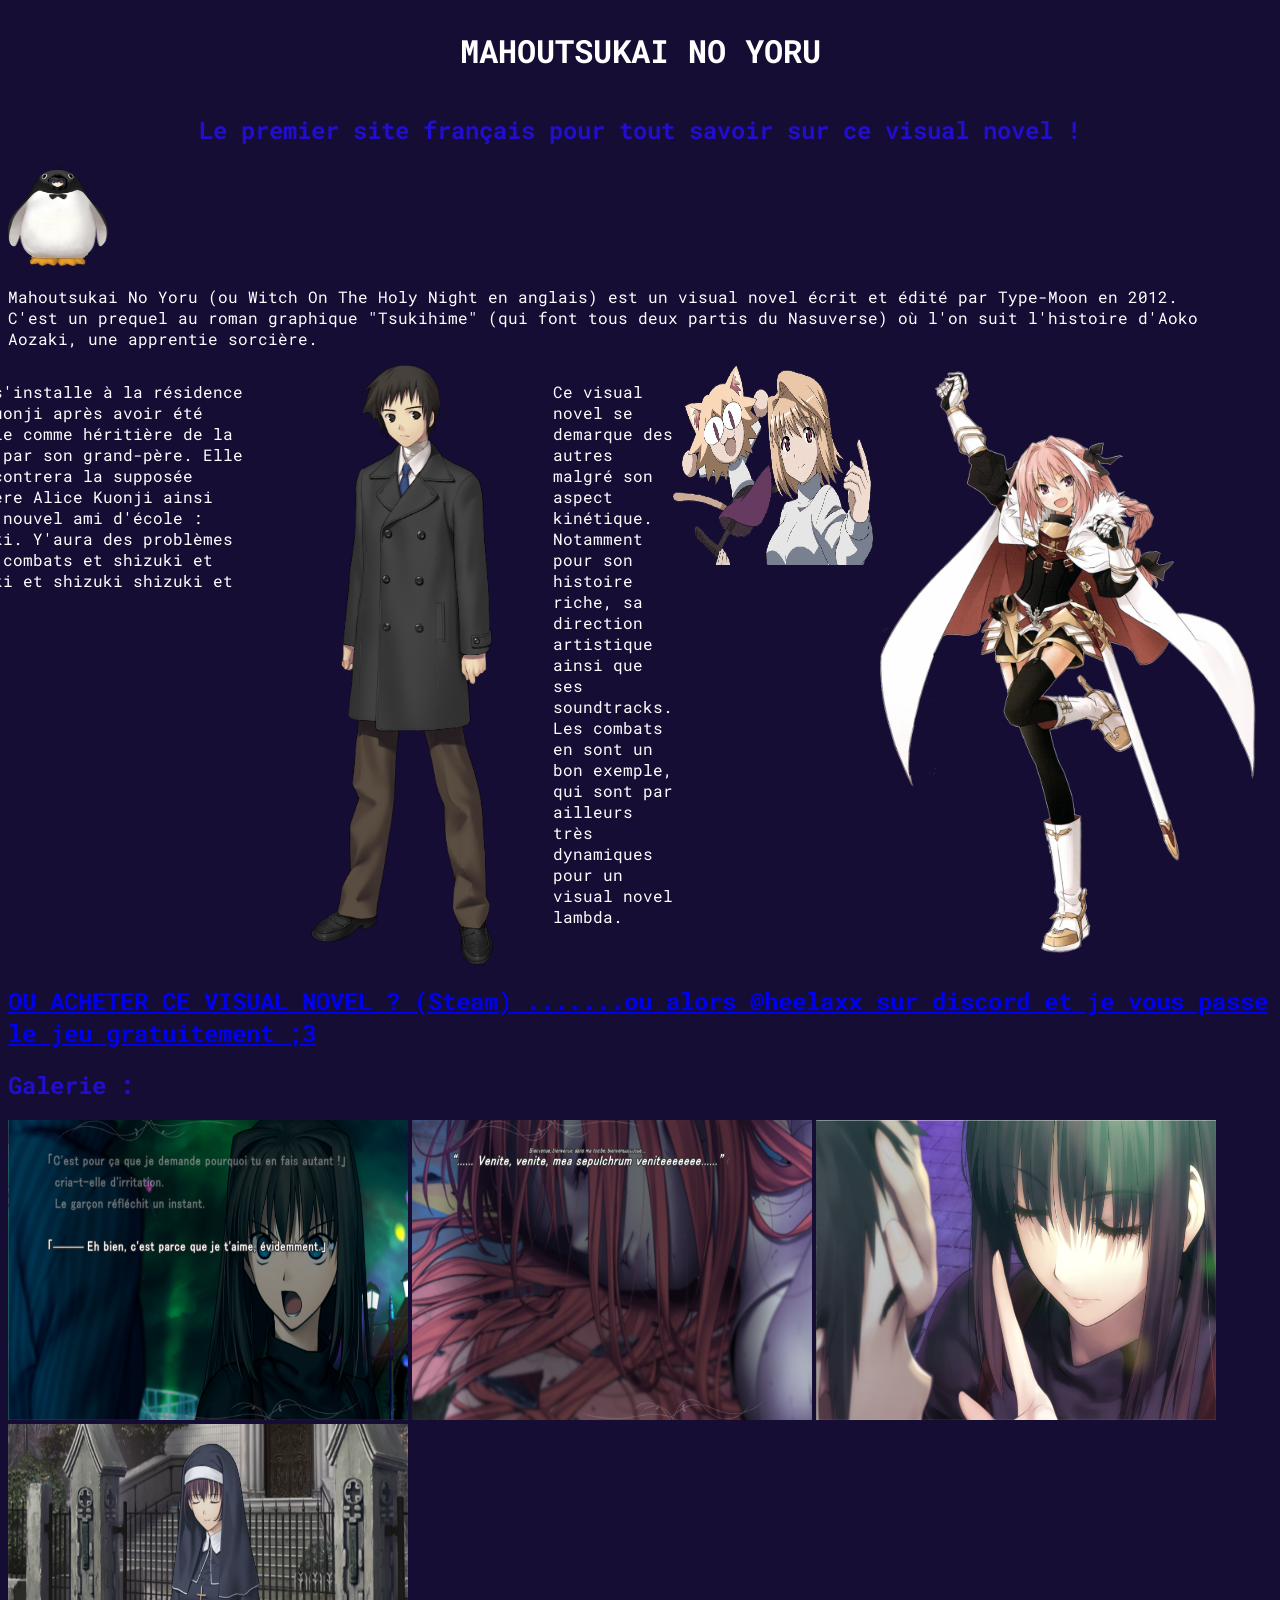
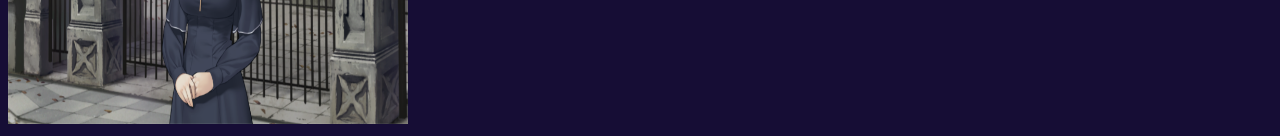
<file: index.html>
<!doctype html>
<html lang="fr">
  <head>
    <link rel="preconnect" href="https://fonts.googleapis.com">
    <link rel="preconnect" href="https://fonts.gstatic.com" crossorigin>
    <link href="https://fonts.googleapis.com/css2?family=Roboto+Mono:ital,wght@0,100..700;1,100..700&display=swap" rel="stylesheet">    


    <meta charset="UTF-8" />
    <meta name="viewport" content="width=device-width, initial-scale=1.0" />
    <link rel="stylesheet" href="style.css" />
    <title>Document</title>
  </head>
  <body>
    <header><!-- {Haut Du Site} -->
      <div class="Titre">
        <h1>MAHOUTSUKAI NO YORU</h1>
        <h2>Le premier site français pour tout savoir sur ce visual novel !</h2>
      </div>
    </header>

    <main><!-- {Explications sur le Jeu} -->
      <div class="PhotoAcceuil">
        <a href="Alice.html"><img src="Photo/alice_penguin.png" alt="alice" width="100px" height="100px"></a>
        
        
      </div>

      <div class="TextExplication">
        <p>
          Mahoutsukai No Yoru (ou Witch On The Holy Night en anglais) est un
          visual novel écrit et édité par Type-Moon en 2012. <br>  C'est un prequel au
          roman graphique "Tsukihime" (qui font tous deux partis du Nasuverse)
          où l'on suit l'histoire d'Aoko Aozaki, une apprentie sorcière.
        </p>
      </div>   
    <div class="PhotoPerso">
        <img src="Photo/astolfo.webp" alt="Astolfo de Fate Apocrypha super femboy " width="450px" height="600px"/>
        
        <img src="Photo/neko_arc_et_arcueid-removebg-preview (2).png" alt="shizuki" width="200px" height="200px"></a>
            <p>
            Ce visual novel se demarque des autres malgré son aspect kinétique.
            Notamment pour son histoire riche, sa direction artistique ainsi que
            ses soundtracks. Les combats en sont un bon exemple, qui sont par
            ailleurs très dynamiques pour un visual novel lambda.
            </p>

                  <div class="PhotoBonus"><!-- {Pour voir une vidéooo youtube d'un combat} -->
         <h2>CLIQUEZ ICI POUR VOIR UN COMBAT SUPER TUFF (no scam)</h2>
        <a href="https://youtu.be/gsOGp0twnQw?si=AfjCByOk6I8fxKo2"><img src="Photo/alice_penguin.png" alt="alice" width="200px" height="250px"></a><
       
        <p><!-- {Plot sans Spoilers} -->
        Aoko s'installe à la résidence des Kuonji après avoir été choisie comme
        héritière de la magie par son grand-père. Elle y rencontrera la supposée
        sorcière Alice Kuonji ainsi qu'un nouvel ami d'école : Shizuki. Y'aura
        des problèmes et de combats et shizuki et shizuki et shizuki shizuki et
      </p>
    
       <img src="Photo/0970d644ce305d9ec3d8975397a6d97f.png" alt="shizuki" width="500px" height="600px"></a>
      </div>
 
    </div>



     
      <h2>
        <a href="https://store.steampowered.com/app/2052410/WITCH_ON_THE_HOLY_NIGHT/"> OU ACHETER CE VISUAL NOVEL ? (Steam) .......ou alors @heelaxx sur
        discord et je vous passe le jeu gratuitement ;3
        </a>
      </h2>
      <h2>Galerie :</h2><!-- {Screenshots du jeu de mon propre gameplay haha} -->
       <img src="Photo/parce que je t'aime, évidemment.png" alt="je t'aime" width="400px" height="300px"></a>
        <img src="Photo/image.png" alt="robot aoko" width="400px" height="300px"></a>
         <img src="Photo/image3.png" alt="aoko et shizuki" width="400px" height="300px"></a>
          <img src="Photo/image2.png" alt="eglise" width="400px" height="300px"></a>
    </main>

    <footer></footer>
  </body>
</html>
</file>
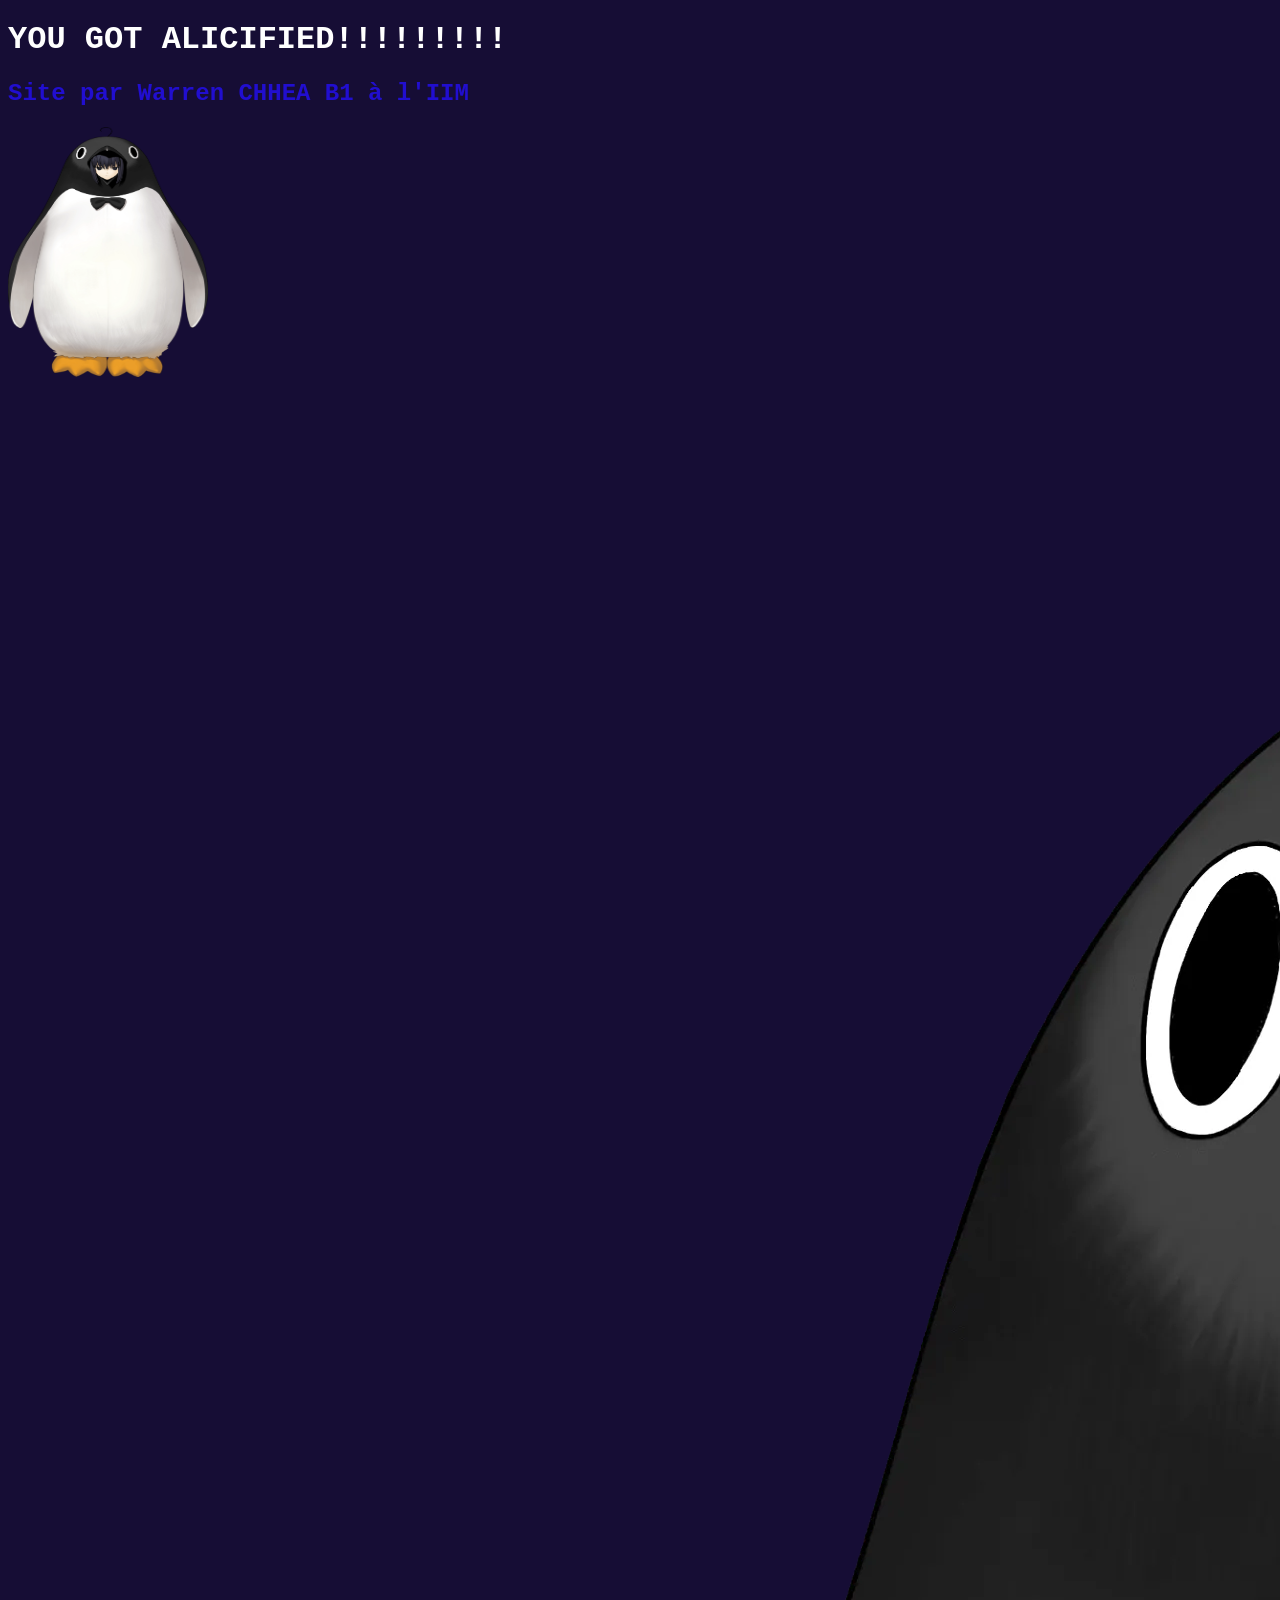
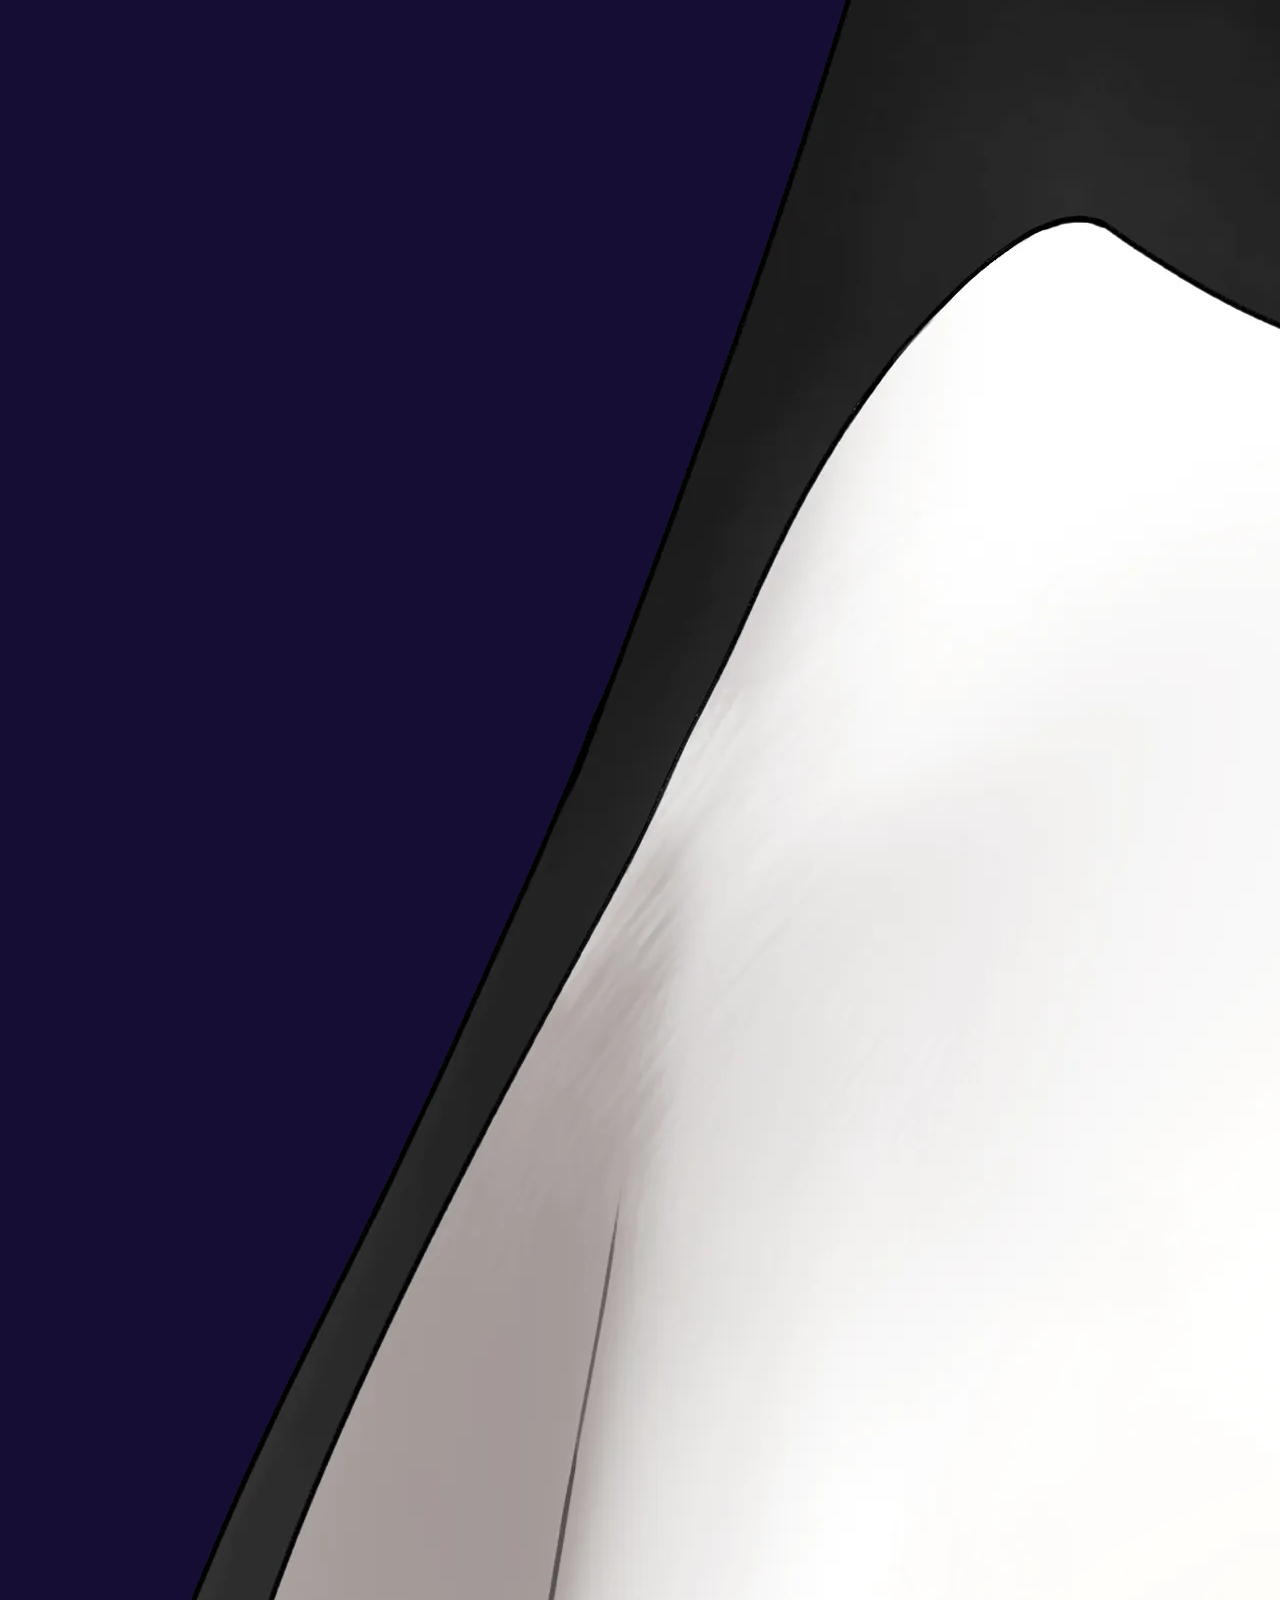
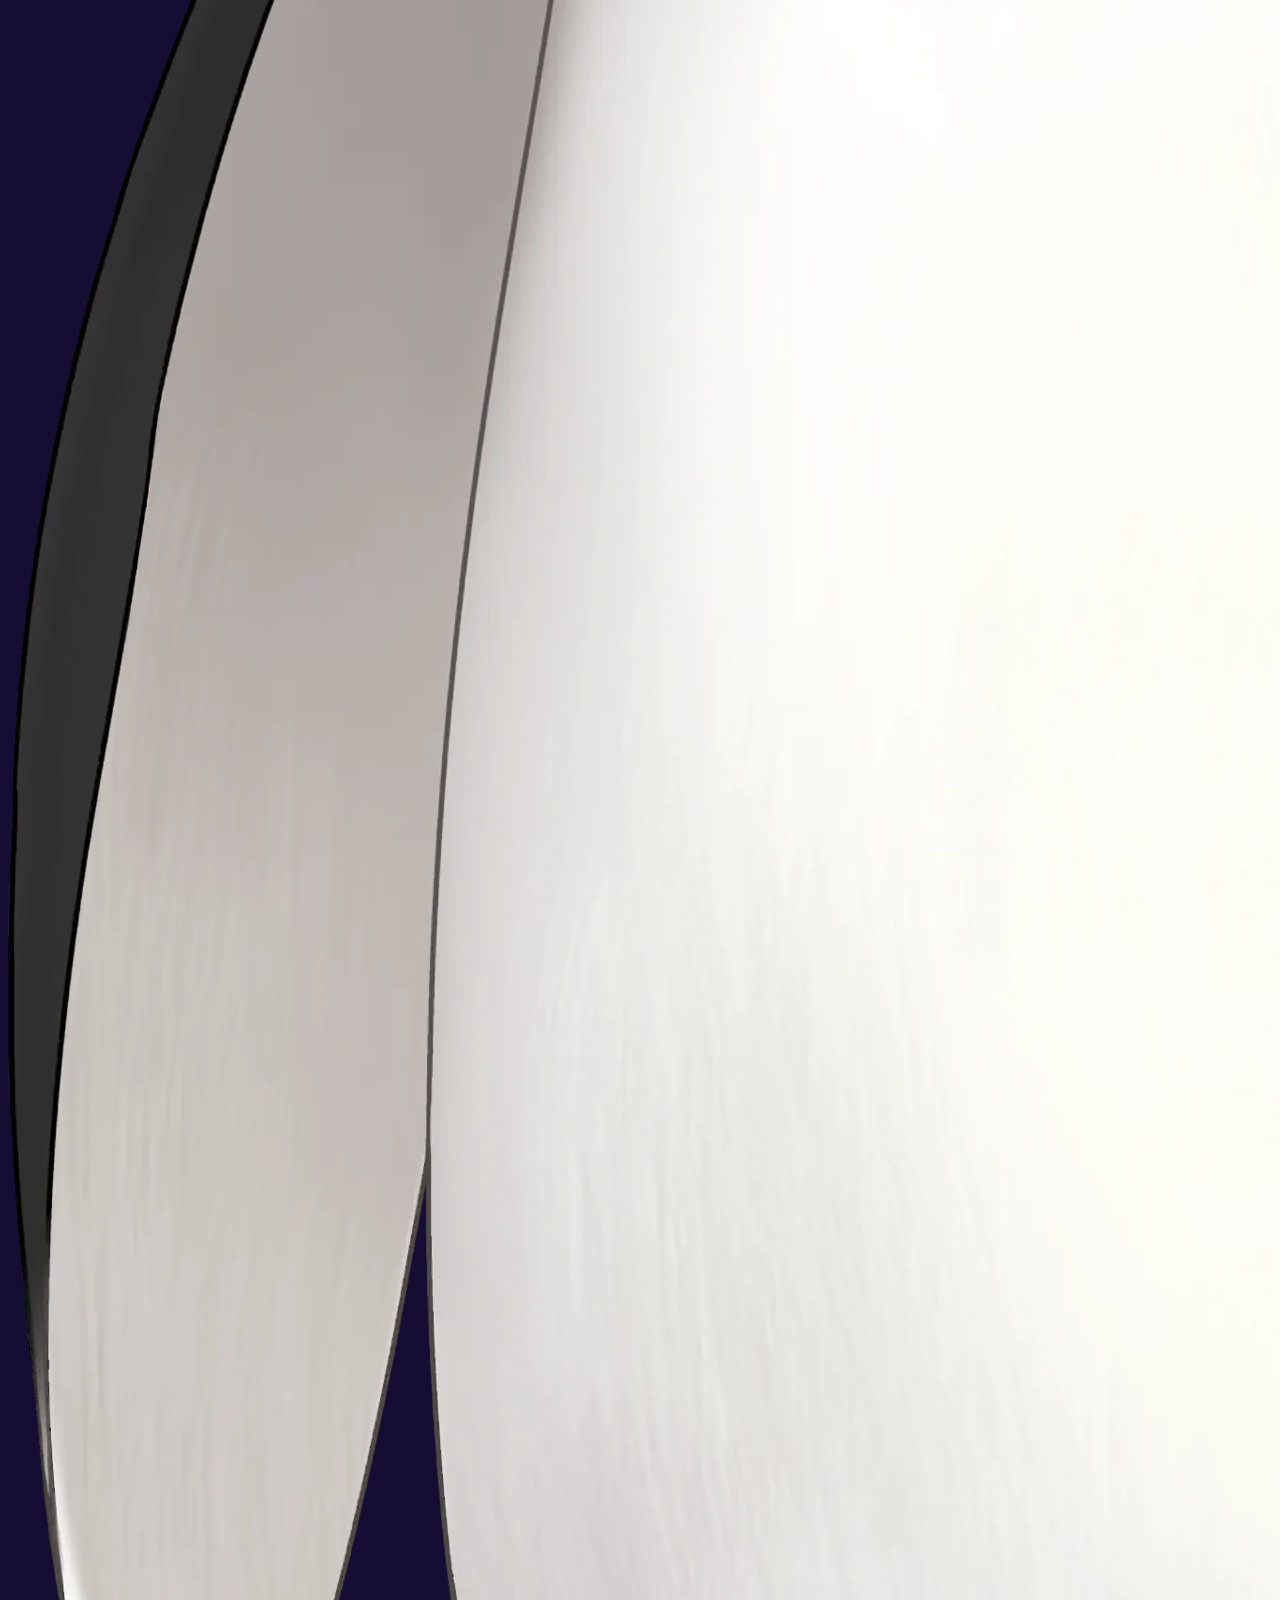
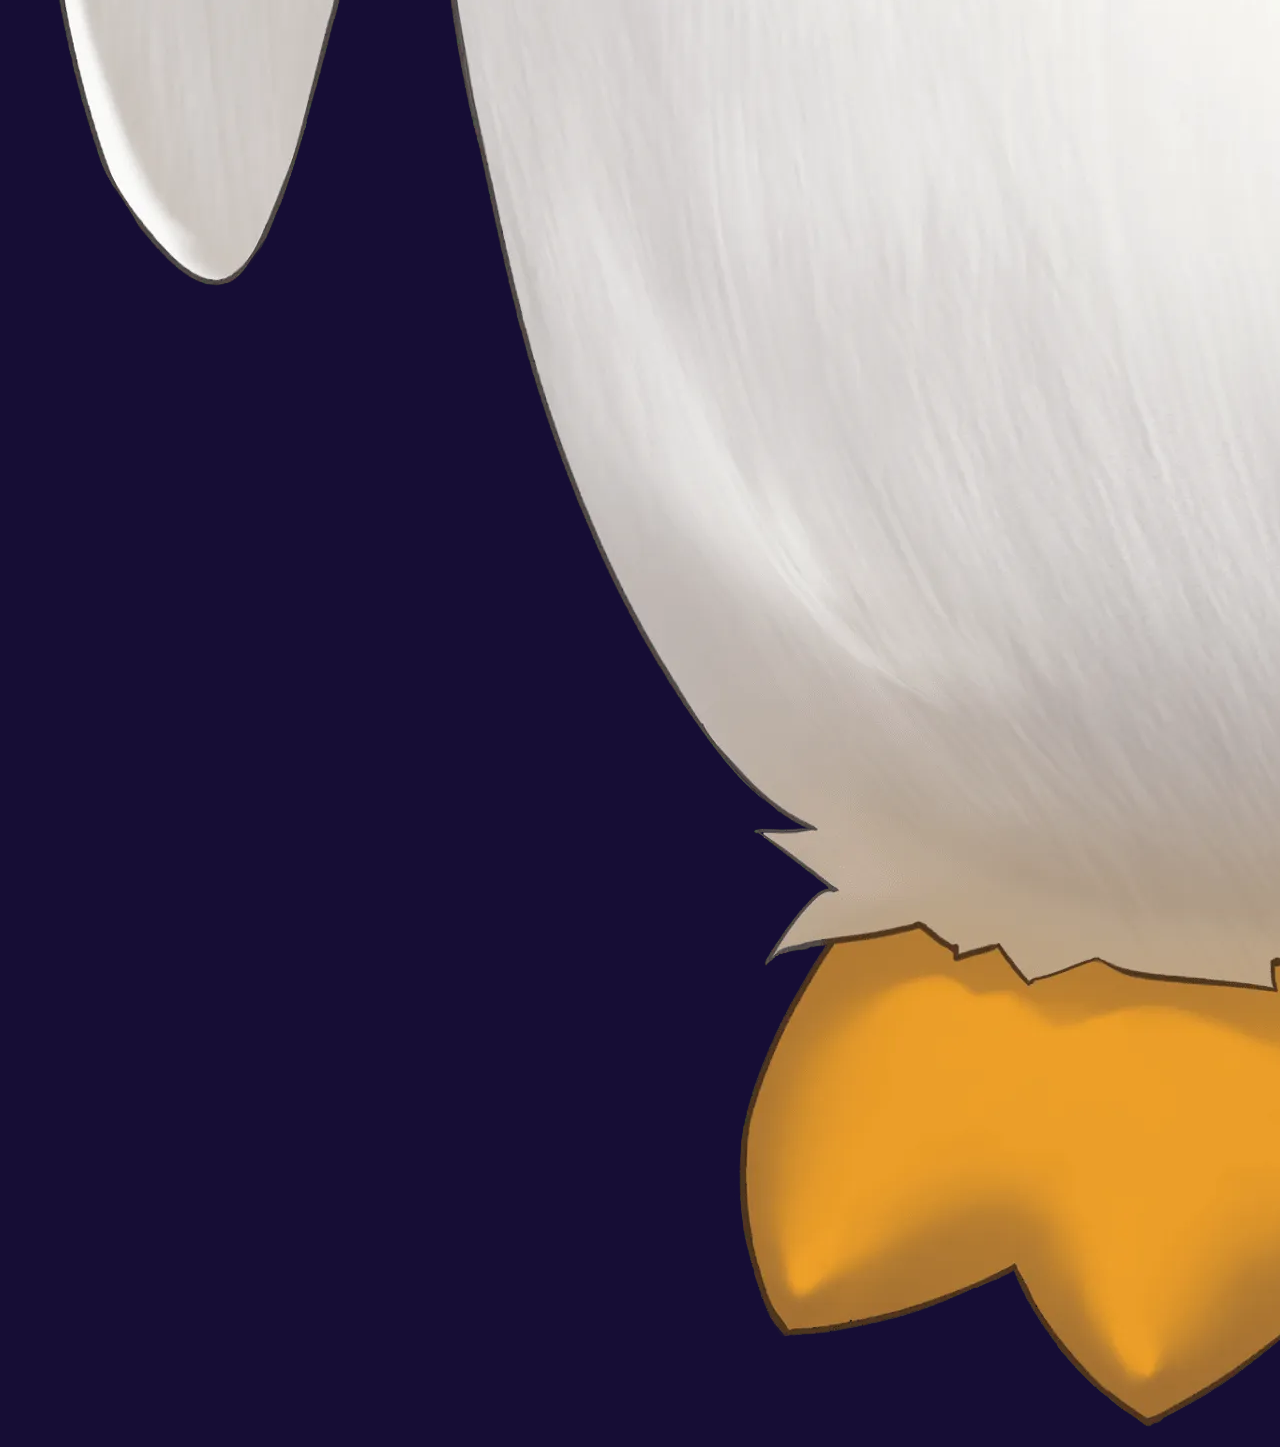
<file: Alice.html>
<!DOCTYPE html>
<html lang="fr">
<head>
    <meta charset="UTF-8">
    <meta name="viewport" content="width=device-width, initial-scale=1.0">
    <link rel="stylesheet" href="style.css">
    <title>Alice</title>
</head>
<body>
    <header>
        <h1>YOU GOT ALICIFIED!!!!!!!!!</h1>
    </header>
    <main>
        <h2>Site par Warren CHHEA B1 à l'IIM</h2>
    </main>
    <footer></footer>

    <a href="index.html"><img src="Photo/alice_penguin.png" alt="alice" width="200px" height="250px"></a>
    <img src="Photo/alice_penguin.png" alt="">
    
</body>
</html>
</file>
<file: style.css>
.PhotoAcceuil{
    display: flex;
    justify-content: space-between;
}

body{ /* couleur du fond du site */
    background-color: rgb(22, 13, 53);
    background-position: center;
    background-repeat: no-repeat;
    background-size: cover;
    background-attachment: fixed;
}

p{ /* texte explicatif */
    color: rgb(255, 255, 255);
    font-family: "Roboto Mono", monospace;
    font-optical-sizing: auto;
    display: flex;
    justify-content: center;
}

h2{ /* couleur des sous titres */
     color: rgb(33, 14, 207);
    font-family: "Roboto Mono", monospace;
    font-optical-sizing: auto;
}

h1{ /* titre */
     color: rgb(255, 255, 255);
    font-family: "Roboto Mono", monospace;
    font-optical-sizing: auto;
}
.PhotoBonus{
    display: flex;
    justify-content: space-between;
}

.PhotoPerso{
    display: flex;
    flex-direction: row-reverse;
}

.Titre{ /* centrage du titre */
    display: flex;
    flex-direction: column;
    align-items: center;
}
</file>
